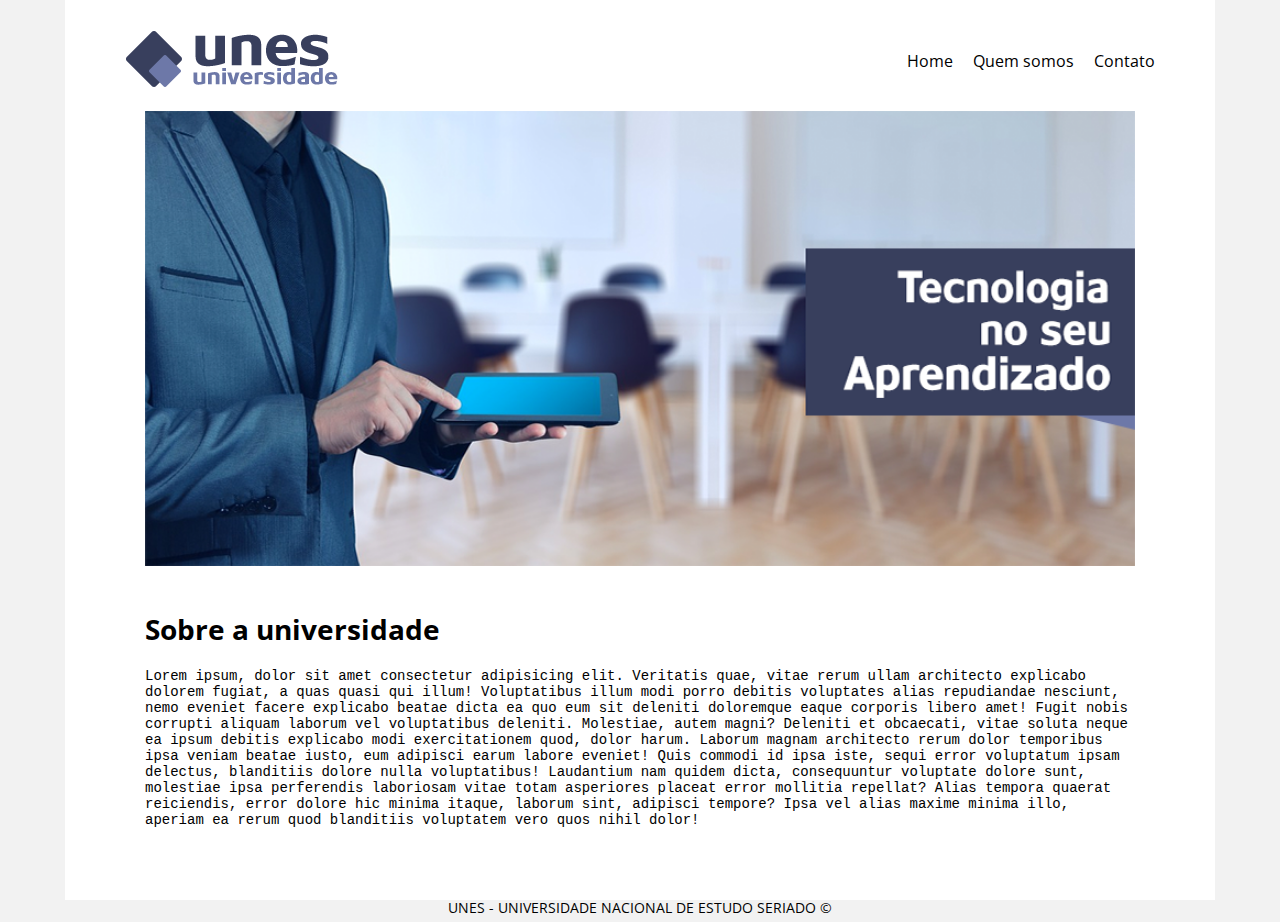
<file: index.html>
<!DOCTYPE html>
<html lang="pt-br">
  <head>
    <meta charset="UTF-8" />
    <meta name="viewport" content="width=device-width, initial-scale=1.0" />
    <title>UNES - Página Principal</title>
    <link rel="stylesheet" href="index.css" />
  </head>
  <body>
    <div class="main">
      <header>
        <a href="index.html">
          <img src="./assets/images/logo.png" alt="Logo Universidade UNES" />
        </a>
        <nav>
          <ul>
            <li><a href="./index.html">Home</a></li>
            <li>
              <a href="./quem-somos.html">Quem somos</a>
            </li>
            <li><a href="./contato.html">Contato</a></li>
          </ul>
        </nav>
      </header>

      <div class="banner">
        <img src="./assets/images/capa.png" alt="" />
      </div>

      <section>
        <h1>Sobre a universidade</h1>
        <p>
          Lorem ipsum, dolor sit amet consectetur adipisicing elit. Veritatis
          quae, vitae rerum ullam architecto explicabo dolorem fugiat, a quas
          quasi qui illum! Voluptatibus illum modi porro debitis voluptates
          alias repudiandae nesciunt, nemo eveniet facere explicabo beatae dicta
          ea quo eum sit deleniti doloremque eaque corporis libero amet! Fugit
          nobis corrupti aliquam laborum vel voluptatibus deleniti. Molestiae,
          autem magni? Deleniti et obcaecati, vitae soluta neque ea ipsum
          debitis explicabo modi exercitationem quod, dolor harum. Laborum
          magnam architecto rerum dolor temporibus ipsa veniam beatae iusto, eum
          adipisci earum labore eveniet! Quis commodi id ipsa iste, sequi error
          voluptatum ipsam delectus, blanditiis dolore nulla voluptatibus!
          Laudantium nam quidem dicta, consequuntur voluptate dolore sunt,
          molestiae ipsa perferendis laboriosam vitae totam asperiores placeat
          error mollitia repellat? Alias tempora quaerat reiciendis, error
          dolore hic minima itaque, laborum sint, adipisci tempore? Ipsa vel
          alias maxime minima illo, aperiam ea rerum quod blanditiis voluptatem
          vero quos nihil dolor!
        </p>
      </section>

      <footer>
        <p>UNES - UNIVERSIDADE NACIONAL DE ESTUDO SERIADO &COPY</p>
      </footer>
    </div>
  </body>
</html>
</file>
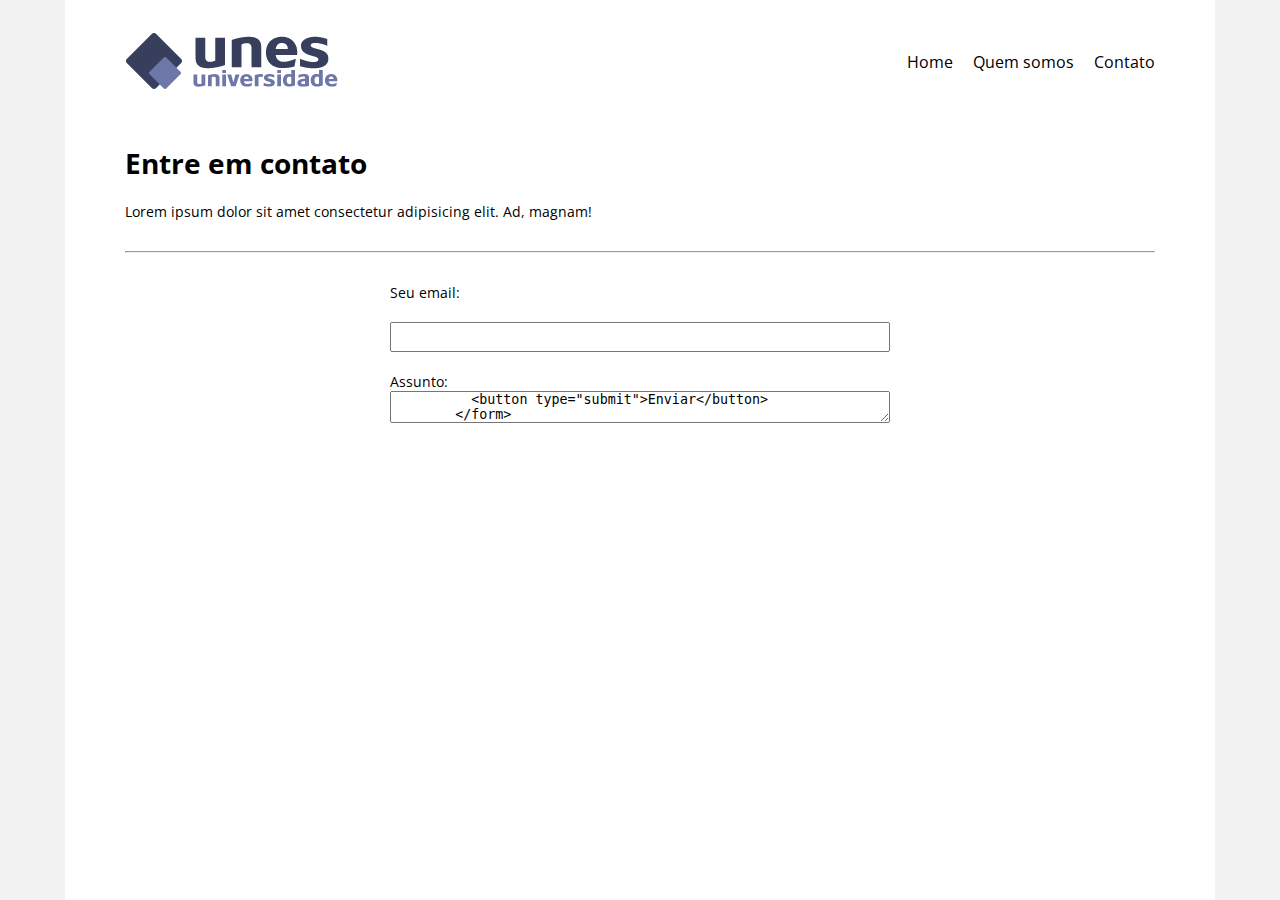
<file: contato.html>
<!DOCTYPE html>
<html lang="pt-br">
  <head>
    <meta charset="UTF-8" />
    <meta name="viewport" content="width=device-width, initial-scale=1.0" />
    <title>UNES - Contato</title>
    <link rel="stylesheet" href="contato.css" />
  </head>
  <body>
    <div class="main">
      <header>
        <a href="index.html">
          <img src="./assets/images/logo.png" alt="Logo Universidade UNES" />
        </a>
        <nav>
          <ul>
            <li><a href="./index.html">Home</a></li>
            <li>
              <a href="./quem-somos.html">Quem somos</a>
            </li>
            <li><a href="./contato.html">Contato</a></li>
          </ul>
        </nav>
      </header>

      <section>
        <h1>Entre em contato</h1>
        <p>
          Lorem ipsum dolor sit amet consectetur adipisicing elit. Ad, magnam!
        </p>

        <hr />

        <form action="">
          Seu email:
          <input type="text" />
          Assunto:
          <textarea type="text" />
          <button type="submit">Enviar</button>
        </form>
      </section>

      <footer>
        <p>UNES - UNIVERSIDADE NACIONAL DE ESTUDO SERIADO &COPY</p>
      </footer>
    </div>
  </body>
</html>
</file>
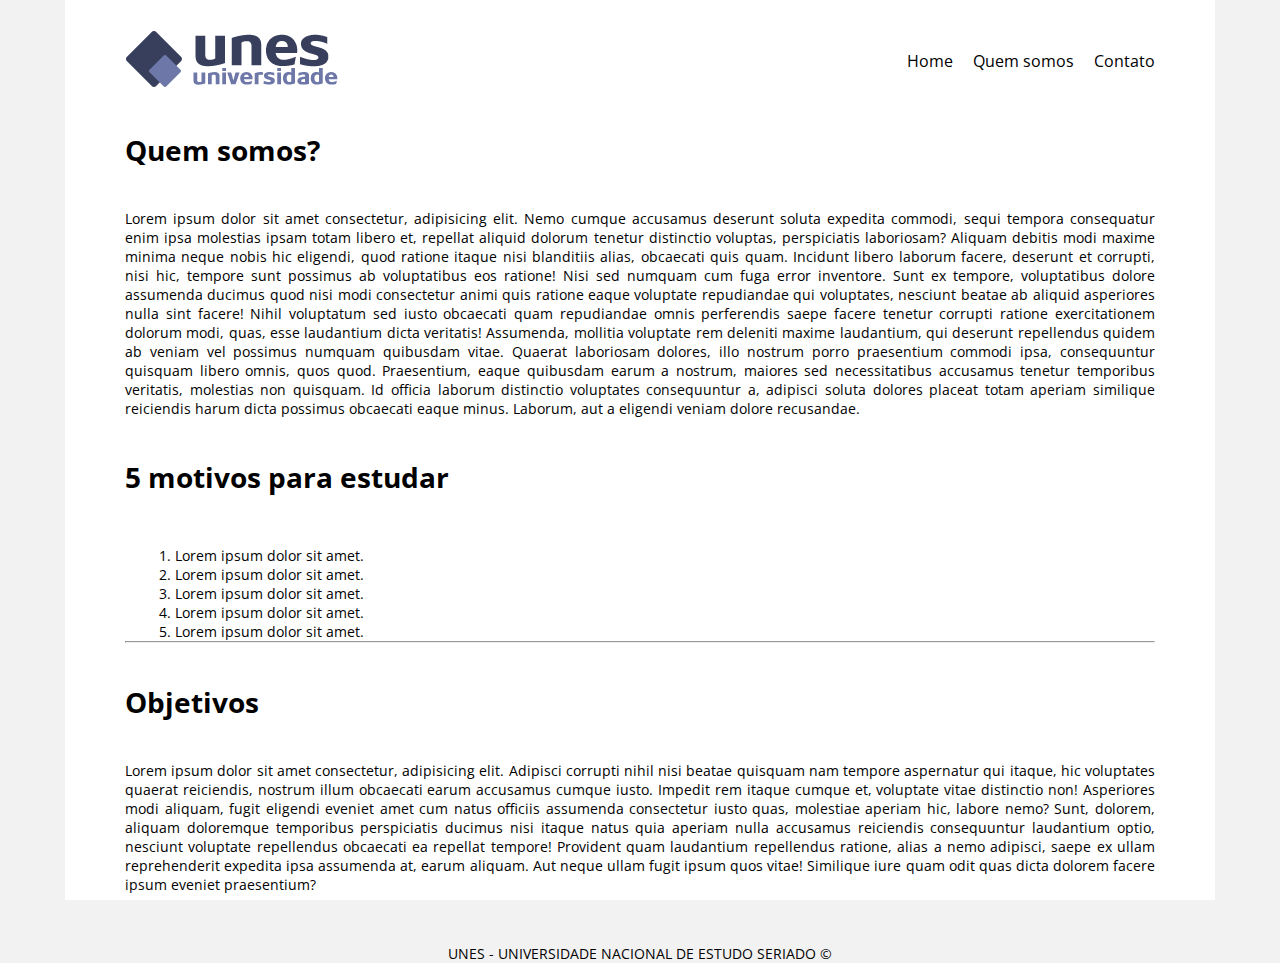
<file: quem-somos.html>
<!DOCTYPE html>
<html lang="pt-br">
  <head>
    <meta charset="UTF-8" />
    <meta name="viewport" content="width=device-width, initial-scale=1.0" />
    <title>UNES - Quem Somos</title>
    <link rel="stylesheet" href="quem-somos.css" />
  </head>
  <body>
    <div class="main">
      <header>
        <a href="index.html">
          <img src="./assets/images/logo.png" alt="Logo Universidade UNES" />
        </a>
        <nav>
          <ul>
            <li><a href="./index.html">Home</a></li>
            <li>
              <a href="./quem-somos.html">Quem somos</a>
            </li>
            <li><a href="./contato.html">Contato</a></li>
          </ul>
        </nav>
      </header>

      <section>
        <h1>Quem somos?</h1>

        <p>
          Lorem ipsum dolor sit amet consectetur, adipisicing elit. Nemo cumque
          accusamus deserunt soluta expedita commodi, sequi tempora consequatur
          enim ipsa molestias ipsam totam libero et, repellat aliquid dolorum
          tenetur distinctio voluptas, perspiciatis laboriosam? Aliquam debitis
          modi maxime minima neque nobis hic eligendi, quod ratione itaque nisi
          blanditiis alias, obcaecati quis quam. Incidunt libero laborum facere,
          deserunt et corrupti, nisi hic, tempore sunt possimus ab voluptatibus
          eos ratione! Nisi sed numquam cum fuga error inventore. Sunt ex
          tempore, voluptatibus dolore assumenda ducimus quod nisi modi
          consectetur animi quis ratione eaque voluptate repudiandae qui
          voluptates, nesciunt beatae ab aliquid asperiores nulla sint facere!
          Nihil voluptatum sed iusto obcaecati quam repudiandae omnis
          perferendis saepe facere tenetur corrupti ratione exercitationem
          dolorum modi, quas, esse laudantium dicta veritatis! Assumenda,
          mollitia voluptate rem deleniti maxime laudantium, qui deserunt
          repellendus quidem ab veniam vel possimus numquam quibusdam vitae.
          Quaerat laboriosam dolores, illo nostrum porro praesentium commodi
          ipsa, consequuntur quisquam libero omnis, quos quod. Praesentium,
          eaque quibusdam earum a nostrum, maiores sed necessitatibus accusamus
          tenetur temporibus veritatis, molestias non quisquam. Id officia
          laborum distinctio voluptates consequuntur a, adipisci soluta dolores
          placeat totam aperiam similique reiciendis harum dicta possimus
          obcaecati eaque minus. Laborum, aut a eligendi veniam dolore
          recusandae.
        </p>

        <h1>
          5 motivos para estudar
        </h1>
        <ol>
          <li>Lorem ipsum dolor sit amet.</li>
          <li>Lorem ipsum dolor sit amet.</li>
          <li>Lorem ipsum dolor sit amet.</li>
          <li>Lorem ipsum dolor sit amet.</li>
          <li>Lorem ipsum dolor sit amet.</li>
        </ol>

        <hr />

        <h1>Objetivos</h1>

        <p>
          Lorem ipsum dolor sit amet consectetur, adipisicing elit. Adipisci
          corrupti nihil nisi beatae quisquam nam tempore aspernatur qui itaque,
          hic voluptates quaerat reiciendis, nostrum illum obcaecati earum
          accusamus cumque iusto. Impedit rem itaque cumque et, voluptate vitae
          distinctio non! Asperiores modi aliquam, fugit eligendi eveniet amet
          cum natus officiis assumenda consectetur iusto quas, molestiae aperiam
          hic, labore nemo? Sunt, dolorem, aliquam doloremque temporibus
          perspiciatis ducimus nisi itaque natus quia aperiam nulla accusamus
          reiciendis consequuntur laudantium optio, nesciunt voluptate
          repellendus obcaecati ea repellat tempore! Provident quam laudantium
          repellendus ratione, alias a nemo adipisci, saepe ex ullam
          reprehenderit expedita ipsa assumenda at, earum aliquam. Aut neque
          ullam fugit ipsum quos vitae! Similique iure quam odit quas dicta
          dolorem facere ipsum eveniet praesentium?
        </p>
      </section>

      <footer>
        <p>UNES - UNIVERSIDADE NACIONAL DE ESTUDO SERIADO &COPY</p>
      </footer>
    </div>
  </body>
</html>
</file>
<file: index.css>
@import url("https://fonts.googleapis.com/css2?family=Open+Sans:wght@400;600;700&display=swap");

*,
*:after,
*:before {
  box-sizing: border-box;
}

* {
  margin: 0;
  padding: 0;
  outline: 0;
}

html,
body {
  font-family: "Open Sans", sans-serif;
  text-rendering: optimizeLegibility !important;
  -webkit-font-smoothing: antialiased !important;
}

html {
  font-size: 62.5%;
}

body {
  font-size: 1.4rem;
  background-color: #f2f2f2;
}

.main {
  height: 100vh;
  width: 115rem;
  margin: 0 auto;
  padding: 3rem 6rem 6rem 6rem;
  background: #fff;
  display: flex;
  flex-direction: column;
  justify-content: space-between;
}

header {
  display: flex;
  height: 7rem;
  justify-content: space-between;
  align-items: center;
}

header nav ul {
  display: flex;
}

header nav ul li {
  list-style: none;
  padding-left: 2rem;
}

header nav ul li a {
  text-decoration: none;
  font-size: 1.6rem;
  color: #000;
  transition: 0.4s;
}

header nav ul li a:hover {
  opacity: 0.6;
  color: #383f5d;
}

.banner img {
  width: 100%;
  padding: 2rem;
}

section {
  padding: 2rem;
  display: flex;
  flex-direction: column;
}

section p {
  font-family: "Courier New", Courier, monospace;
  padding-bottom: 5rem;
}

section h1 {
  padding-bottom: 2rem;
}

footer {
  padding-bottom: 0.5rem;
  display: flex;
  justify-content: center;
}
</file>
<file: contato.css>
@import url("https://fonts.googleapis.com/css2?family=Open+Sans:wght@400;600;700&display=swap");

*,
*:after,
*:before {
  box-sizing: border-box;
}

* {
  margin: 0;
  padding: 0;
  outline: 0;
}

html,
body {
  font-family: "Open Sans", sans-serif;
  text-rendering: optimizeLegibility !important;
  -webkit-font-smoothing: antialiased !important;
}

html {
  font-size: 62.5%;
}

body {
  font-size: 1.4rem;
  background-color: #f2f2f2;
}

.main {
  height: 100vh;
  width: 115rem;
  margin: 0 auto;
  padding: 3rem 6rem 6rem 6rem;
  background: #fff;
  display: flex;
  flex-direction: column;
  justify-content: space-between;
}

header {
  display: flex;
  height: 7rem;
  justify-content: space-between;
  align-items: center;
}

header nav ul {
  display: flex;
}

header nav ul li {
  list-style: none;
  padding-left: 2rem;
}

header nav ul li a {
  text-decoration: none;
  font-size: 1.6rem;
  color: #000;
  transition: 0.4s;
}

header nav ul li a:hover {
  opacity: 0.6;
  color: #383f5d;
}

section {
  height: 100%;
  width: 100%;
  display: flex;
  flex-direction: column;
  text-align: justify;
}

section h1 {
  margin-top: 5rem;
}

section p {
  margin-top: 2rem;
}

hr {
  margin-top: 3rem;
  margin-bottom: 3rem;
}

form {
  display: flex;
  width: 50rem;
  margin: 0 auto;
  flex-direction: column;
  align-content: center;
}

form input {
  margin: 2rem 0 2rem 0;
  height: 3rem;
  padding-left: 1.5rem;
}

form button {
  margin: 0 auto;
  height: 3rem;
  width: 10rem;
  border-radius: 15rem;
}

footer {
  display: flex;
  justify-content: center;
}
</file>
<file: quem-somos.css>
@import url("https://fonts.googleapis.com/css2?family=Open+Sans:wght@400;600;700&display=swap");

*,
*:after,
*:before {
  box-sizing: border-box;
}

* {
  margin: 0;
  padding: 0;
  outline: 0;
}

html,
body {
  font-family: "Open Sans", sans-serif;
  text-rendering: optimizeLegibility !important;
  -webkit-font-smoothing: antialiased !important;
}

html {
  font-size: 62.5%;
}

body {
  font-size: 1.4rem;
  background-color: #f2f2f2;
}

.main {
  height: 100vh;
  width: 115rem;
  margin: 0 auto;
  padding: 3rem 6rem 6rem 6rem;
  background: #fff;
  display: flex;
  flex-direction: column;
  justify-content: space-between;
}

header {
  display: flex;
  height: 7rem;
  justify-content: space-between;
  align-items: center;
}

header nav ul {
  display: flex;
}

header nav ul li {
  list-style: none;
  padding-left: 2rem;
}

header nav ul li a {
  text-decoration: none;
  font-size: 1.6rem;
  color: #000;
  transition: 0.4s;
}

header nav ul li a:hover {
  opacity: 0.6;
  color: #383f5d;
}

section {
  display: flex;
  flex-direction: column;
  text-align: justify;
}

section h1 {
  padding-top: 4rem;
}

section p {
  padding-top: 4rem;
}

section ol {
  padding-top: 5rem;
  padding-left: 5rem;
}

footer {
  padding-top: 5rem;
  display: flex;
  justify-content: center;
}
</file>
